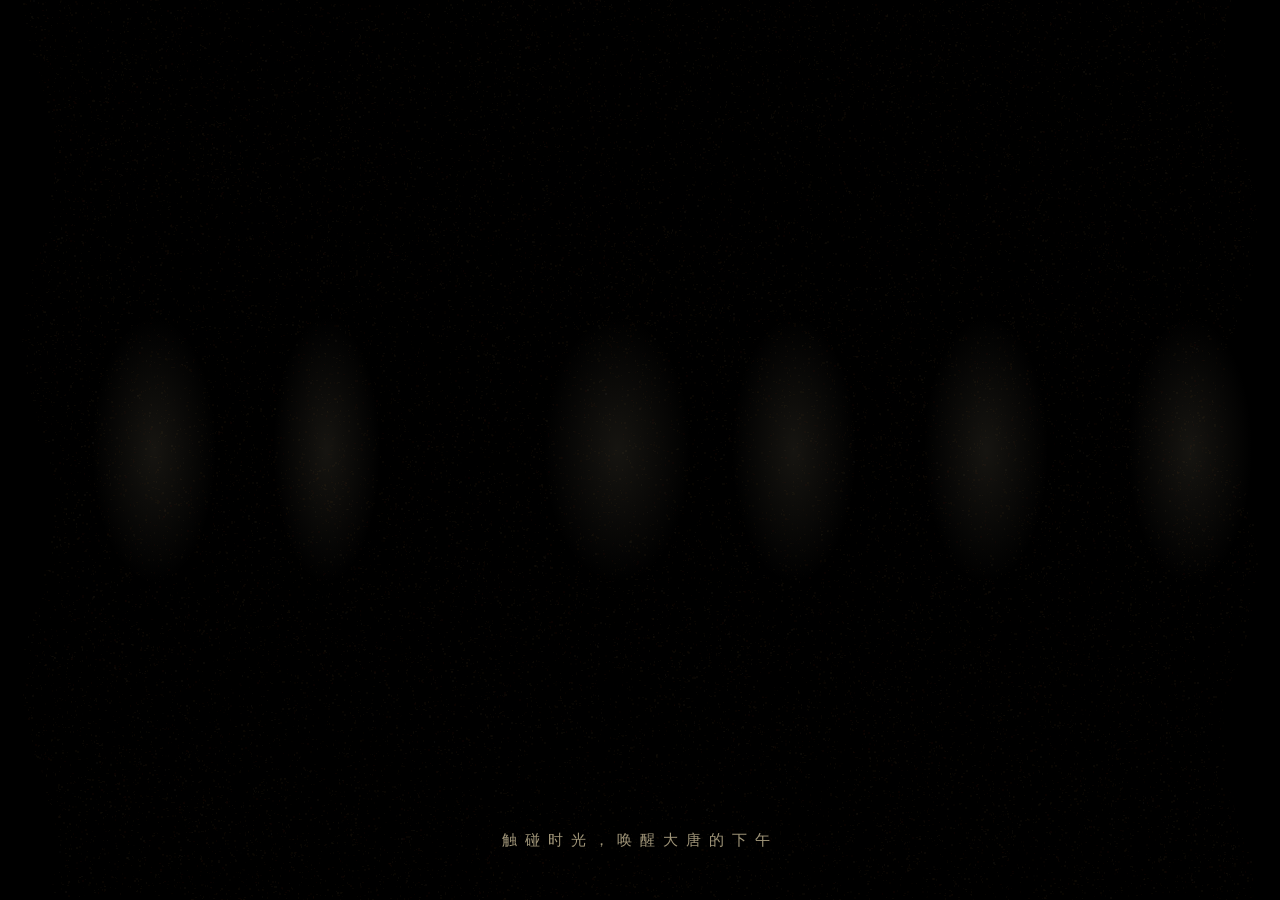
<file: index.html>
<!DOCTYPE html>
<html lang="zh-CN">
<head>
    <meta charset="UTF-8">
    <meta name="viewport" content="width=device-width, initial-scale=1.0">
    <title>簪花仕女图·粒子交互长卷</title>
    <style>
        body{
            font-family:system-ui;
            text-align:center;
            margin-top:120px;
            font-size:18px;
            color:#333;
        }
    </style>
</head>
<body>
    <p>正在载入《簪花仕女图》粒子交互页面……</p >
    <script>
        // 页面加载完成后跳转
        window.onload = function(){
            location.href = "./zanhua-particles/index.html";
        }
    </script>
</body>
</html>
</file>
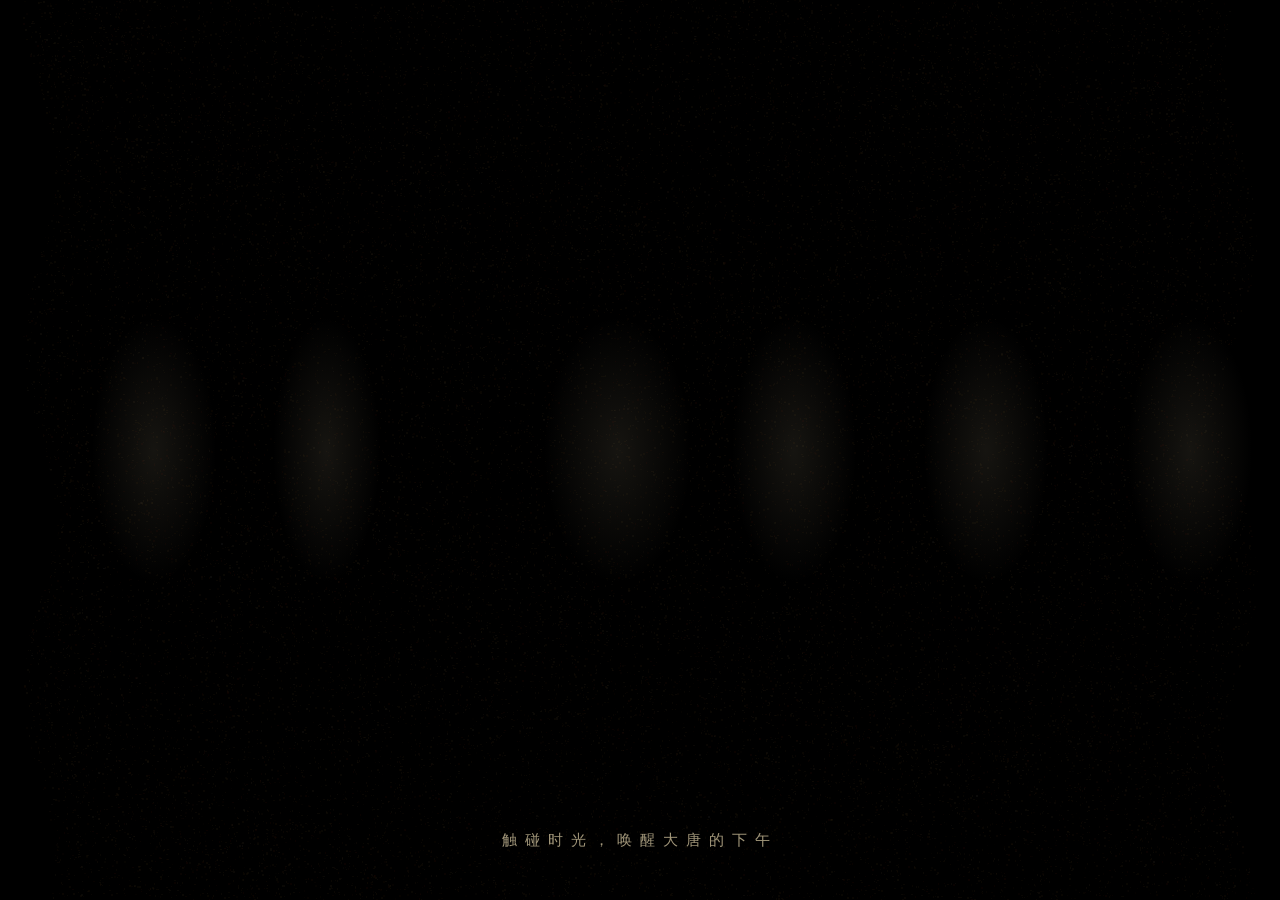
<file: zanhua-particles/index.html>
<!DOCTYPE html>
<html lang="zh-CN">
<head>
  <meta charset="UTF-8">
  <meta name="viewport" content="width=device-width, initial-scale=1.0">
  <title>簪花仕女图 · 粒子交互长卷</title>
  <link rel="stylesheet" href="style.css">
</head>
<body>
  <canvas id="scene"></canvas>

  <!-- 六个仕女热区，位置由 app.js 按画作比例生成 -->
  <div id="hotspots" aria-hidden="true"></div>

  <!-- 悬停讲解 -->
  <div id="tooltip" role="tooltip"></div>

  <!-- 底部提示 -->
  <div id="hint">触碰时光，唤醒大唐的下午</div>

  <!-- 收尾文字 -->
  <div id="finale">
    <p id="finale-text"></p>
  </div>

  <script src="three.min.js"></script>
  <script src="painting-data.js"></script>
  <script src="app.js"></script>
</body>
</html>
</file>
<file: zanhua-particles/style.css>
* {
  margin: 0;
  padding: 0;
  box-sizing: border-box;
}

html,
body {
  width: 100%;
  height: 100%;
  overflow: hidden;
  background: #000;
}

body {
  font-family: "STKaiti", "KaiTi", "STSong", "SimSun", "Songti SC", serif;
  color: #d8c9a3;
}

#scene {
  position: fixed;
  inset: 0;
  display: block;
}

/* ---------- 仕女热区 ---------- */
#hotspots {
  position: fixed;
  display: none;
  cursor: crosshair;
  z-index: 5;
}

#hotspots.on {
  display: block;
}

.hotspot {
  position: absolute;
  top: 0;
  height: 100%;
  cursor: crosshair;
}

.hotspot::after {
  content: "";
  position: absolute;
  inset: 6% 12%;
  border-radius: 50%;
  background: radial-gradient(ellipse at center, rgba(216, 201, 163, 0.10) 0%, transparent 65%);
  animation: breathe 3.6s ease-in-out infinite;
  pointer-events: none;
}

@keyframes breathe {
  0%, 100% { opacity: 0.35; transform: scale(0.94); }
  50% { opacity: 1; transform: scale(1.04); }
}

/* ---------- 讲解 tooltip ---------- */
#tooltip {
  position: fixed;
  z-index: 10;
  max-width: 264px;
  padding: 14px 18px;
  background: rgba(12, 8, 4, 0.82);
  border-left: 2px solid #b3965a;
  box-shadow: 0 6px 24px rgba(0, 0, 0, 0.6);
  font-size: 0.92rem;
  line-height: 1.9;
  color: #e6d9b8;
  opacity: 0;
  transform: translateY(6px);
  transition: opacity 0.35s, transform 0.35s;
  pointer-events: none;
}

#tooltip.show {
  opacity: 1;
  transform: translateY(0);
}

#tooltip strong {
  display: block;
  font-size: 1.05rem;
  letter-spacing: 4px;
  color: #cbb271;
  margin-bottom: 4px;
}

/* ---------- 底部提示 ---------- */
#hint {
  position: fixed;
  left: 0;
  right: 0;
  bottom: 5.5%;
  z-index: 6;
  text-align: center;
  font-size: 0.95rem;
  letter-spacing: 8px;
  color: rgba(216, 201, 163, 0.75);
  text-shadow: 0 0 14px rgba(0, 0, 0, 0.9);
  animation: hintBreathe 4s ease-in-out infinite;
  transition: opacity 1.6s;
  pointer-events: none;
}

#hint.gone {
  opacity: 0;
  animation: none;
}

@keyframes hintBreathe {
  0%, 100% { opacity: 0.45; }
  50% { opacity: 0.95; }
}

/* ---------- 收尾 ---------- */
#finale {
  position: fixed;
  inset: 0;
  z-index: 8;
  display: flex;
  align-items: center;
  justify-content: center;
  padding: 0 8vw;
  background: rgba(0, 0, 0, 0.38);
  opacity: 0;
  transition: opacity 3s;
  pointer-events: none;
}

#finale.show {
  opacity: 1;
}

#finale-text {
  max-width: 620px;
  font-size: clamp(1.05rem, 2.2vw, 1.45rem);
  line-height: 2.4;
  letter-spacing: 3px;
  text-align: center;
  color: #ecdfc0;
  text-shadow: 0 2px 18px rgba(0, 0, 0, 0.9);
}
</file>
